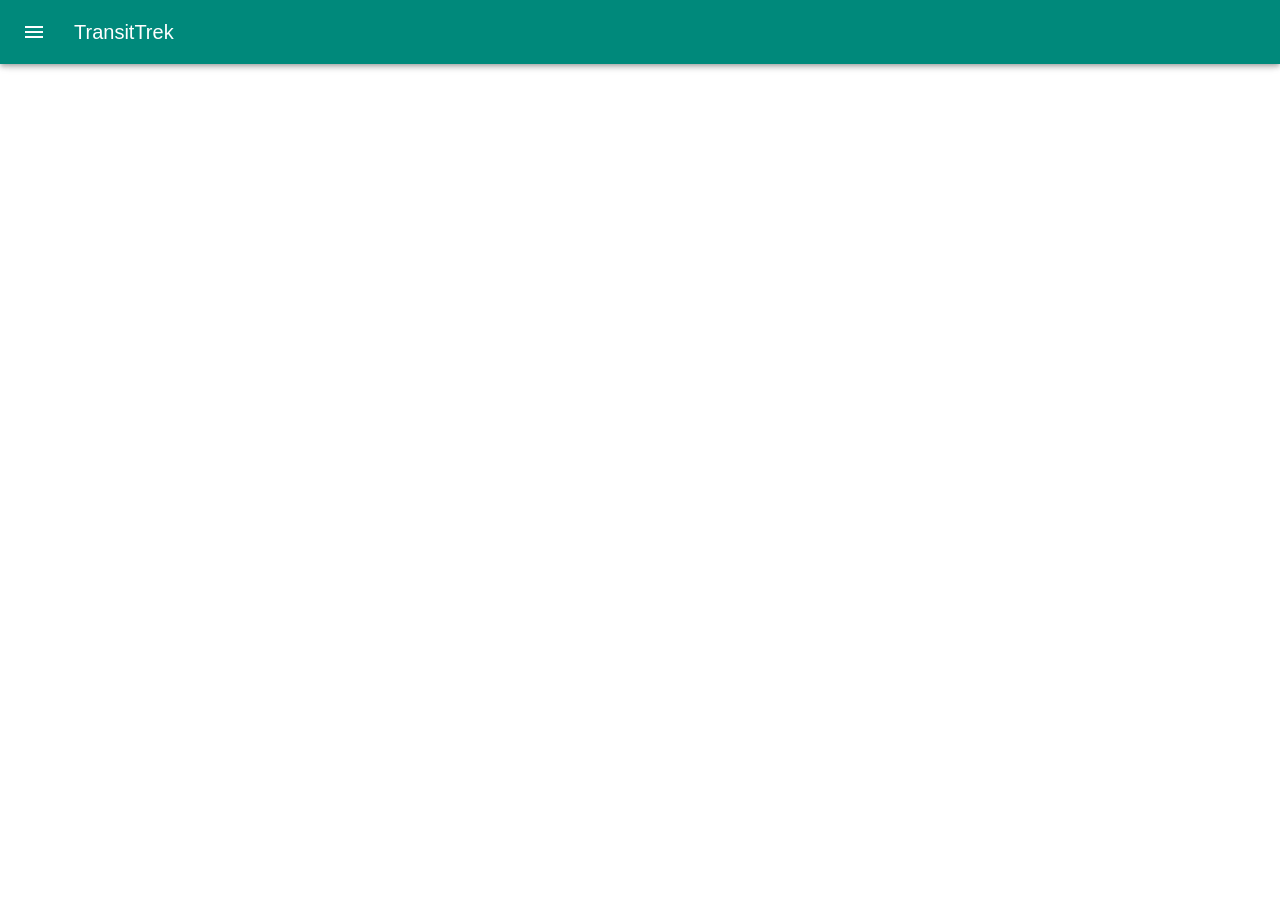
<file: dgeu-prototipo/index.html>
<!doctype html><html><head><meta charset="utf-8"/><meta name="viewport" content="width=device-width,initial-scale=1"/><link rel="shortcut icon" href="data:image/x-icon;," type="image/x-icon"/><script defer="defer" src="/dgeu-prototipo/bundle.js"></script><link href="/dgeu-prototipo/main.css" rel="stylesheet"></head><body><div id="app"></div></body></html>
</file>
